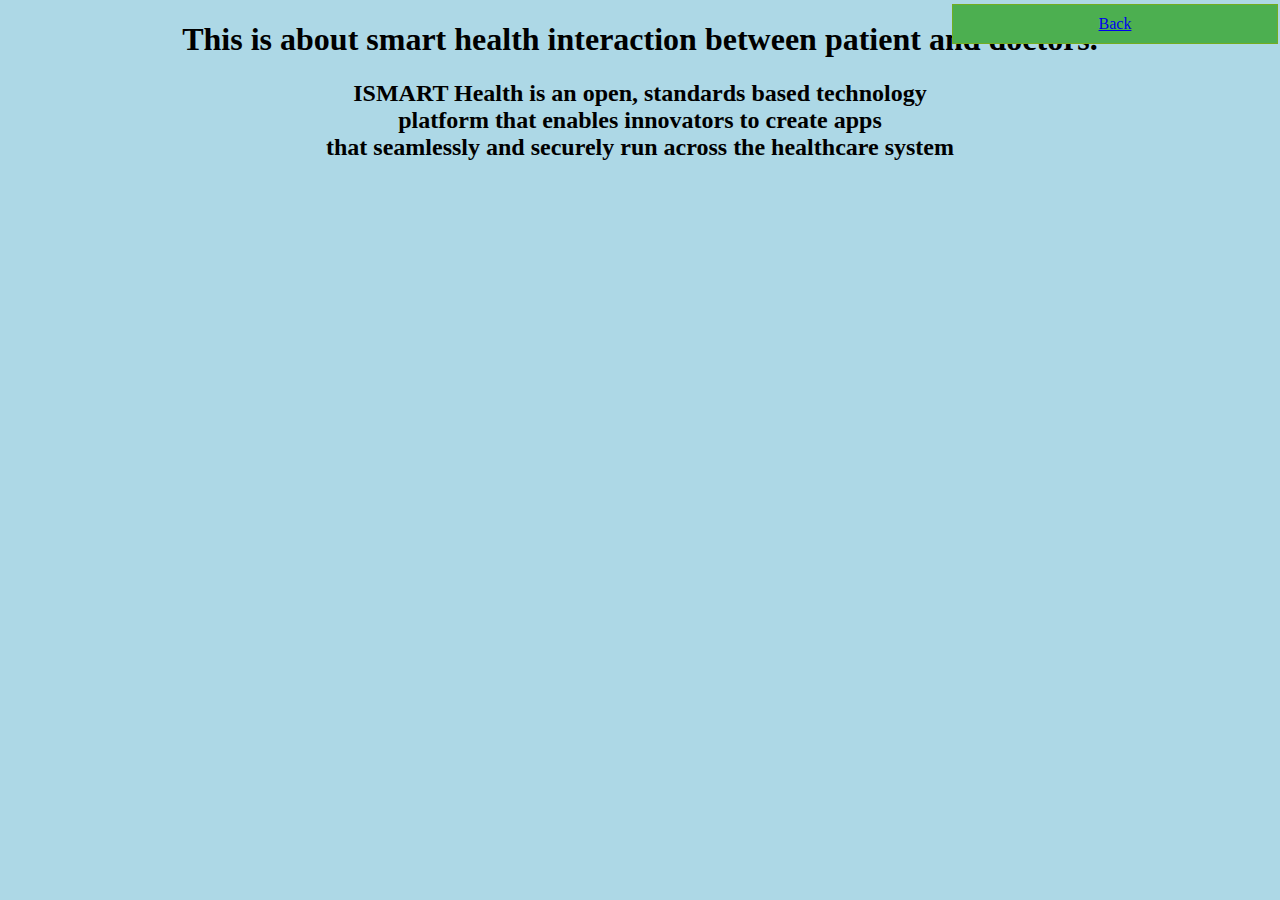
<file: templates/happx/about.html>
<!DOCTYPE html>
<html lang="en">
<head>
    <meta charset="UTF-8">
    <title>about</title>
</head>
<body>
<style>
    body {
        background-color: lightblue;
    }
    h1{
        text-align: center;
    }
    h2{
        text-align: center;
    }
   div.ba {
  position: fixed;
  top: 0;
  right: 0;
  width: 300px;
  border: 1px solid #73AD21;

        background-color: #4CAF50;
  color: white;
  padding: 10px 12px;
  text-align: center;
  text-decoration: none;
  display: inline-block;
  font-size: 16px;
  margin: 4px 2px;
  cursor: pointer;
}
}
</style>
<h1> This is about smart health interaction between patient and doctors. </h1>
<h2>ISMART Health is an open, standards based technology<br>
    platform that enables innovators to create apps <br>that seamlessly
    and securely run across the healthcare system</h2>
<div class="ba">
    <a class="btn btn-primary" href="{% url 'base' %}" role="button">Back</a>

</div>



</body>
</html>
</file>
